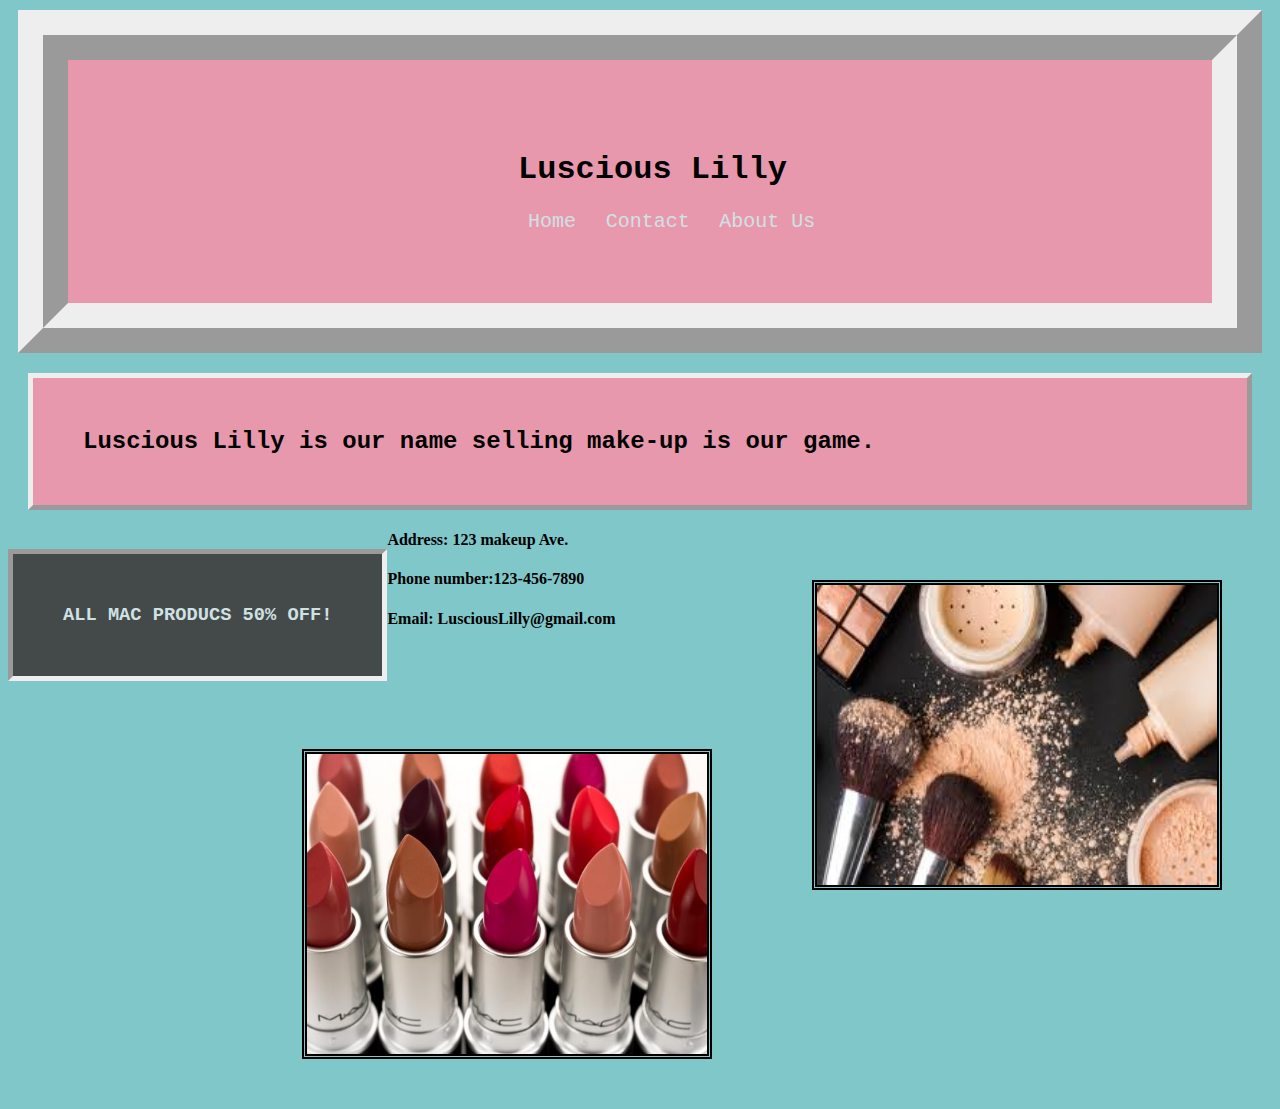
<file: index.html>
<!doctype html>
<html lang="en">
<head>
    <meta charset="UTF-8">
    <title>Makeup yo</title>
    <link rel="stylesheet" href="_css/main.css" type="text/css" />
</head>
<body>
    
    <div id="header">
         <h1>Luscious Lilly</h1>
         <div id="nav">
             <a href="home">Home</a> <a href="contact">Contact</a> <a href="about us">About Us</a>
         </div>
    </div>
     <h2>Luscious Lilly is our name selling make-up is our game. </h2>
  <div id="pictures">
     <h3>ALL MAC PRODUCS 50% OFF!</h3>
      <img src="images/pic1.jpg"></img>
       <img src="images/mac.jpg"></img>
  </div>
   <h4>Address: 123 makeup Ave. </h4>
   <h4>Phone number:123-456-7890</h4> 
   <h4>Email: LusciousLilly@gmail.com</h4>
</body>
</html>
</file>
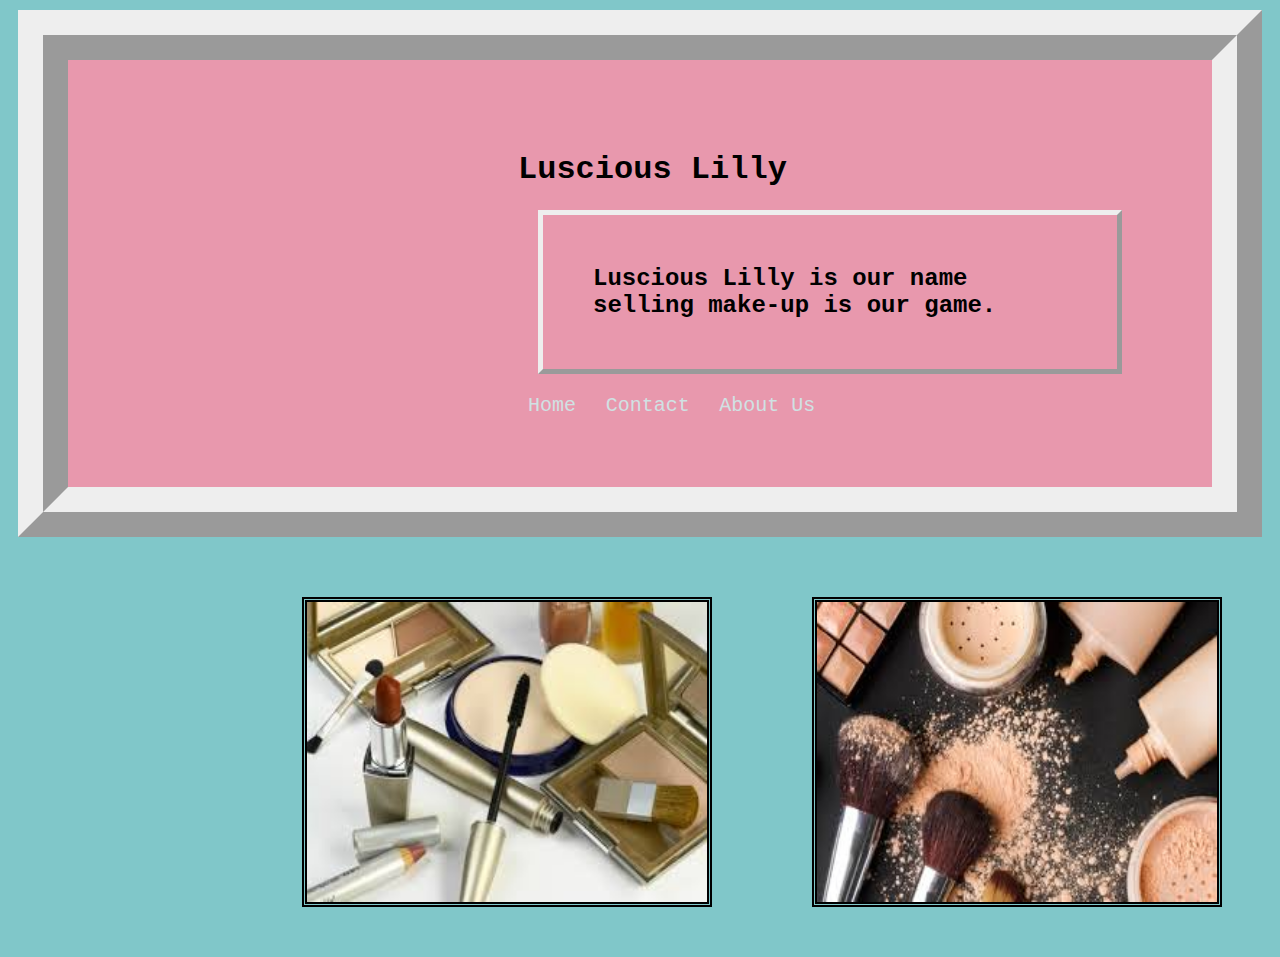
<file: home.html>
<!doctype html>
<html lang="en">
<head>
    <meta charset="UTF-8">
    <title>Makeup yo</title>
    <link rel="stylesheet" href="_css/main.css" type="text/css" />
</head>
<body>
    <div id="header">
         <h1>Luscious Lilly</h1>
            <h2>Luscious Lilly is our name selling make-up is our game. </h2>
         <div id="nav">
             <a href="home">Home</a> <a href="contact">Contact</a> <a href="about us">About Us</a>
         </div>
    </div>
  <div id="pictures">
      <img src="images/pic1.jpg"></img>
      <img src="images/images3.jpg"></img>
  </div>
   
</body>
</html>
</file>
<file: _css/main.css>
body{
    background-color:#80C7C9 ;
}
#header{
    font-family:Courier New;
    padding:70px;
    padding-left:450px;
    margin:10px;
    background-color:#E898AD;
    border-width:50px;	
    border-style:ridge;

}
h2{
    font-family:Courier New;
    margin:20px;
    background-color:#E898AD;
    padding:50px;
    border-width:5px;	
    border-style:outset;

}   
h3{
    font-family:Courier New;
    color:#D0E1E3   ;
    padding:50px;
    float:left;
    border-width:5px;	
    border-style:inset;
    background-color:#44494A;
    

}
#pictures img {
    width:400px;
    height:300px;
    margin:50px;
    float:right;
    border-width:5px;	
    border-style:double;
    
}
#nav a {
    text-decoration:none;
    color:#D0E1E3   ;
    margin:10px;
    font-size:20px;
    font-family:Courier New;
}
h4{
    
}
</file>
